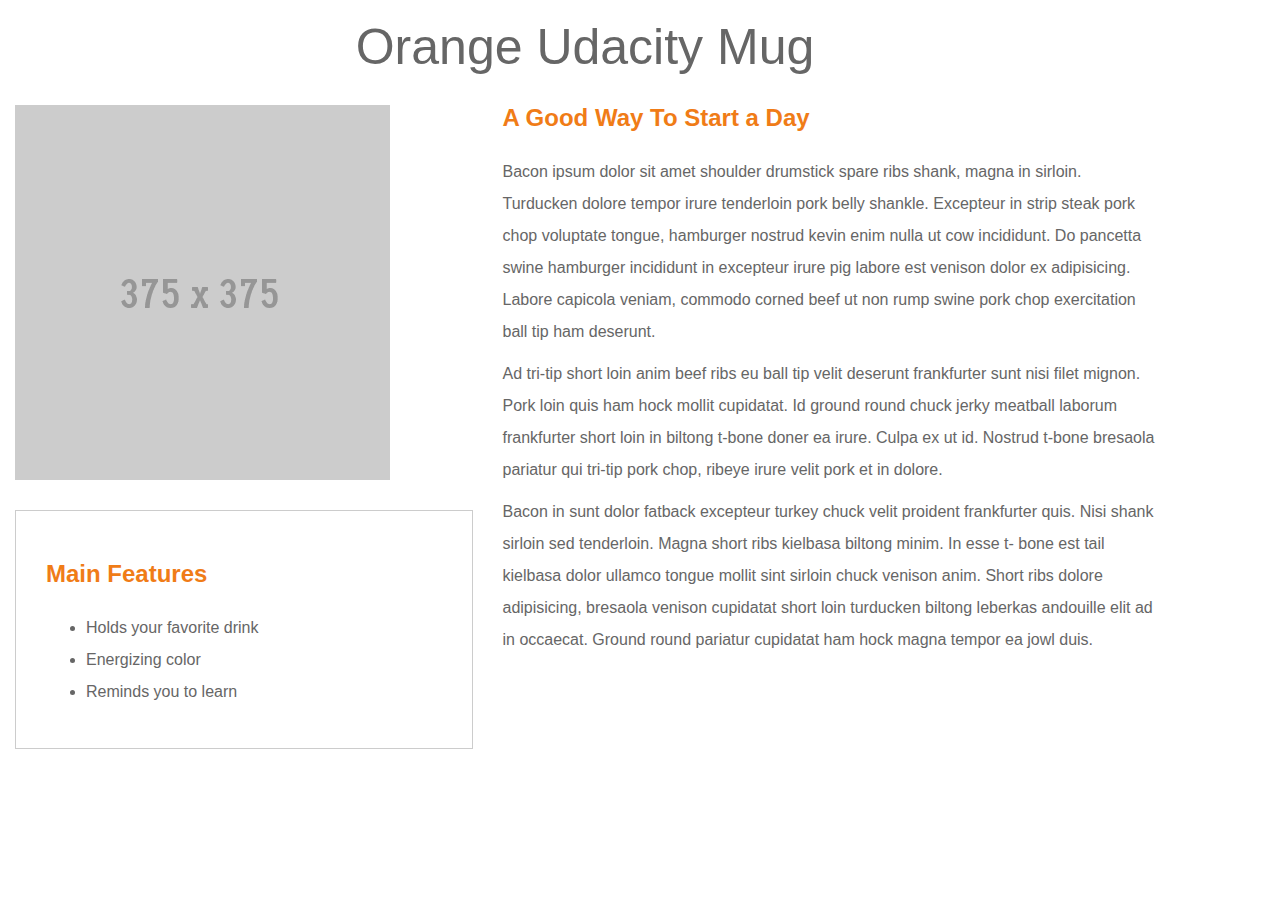
<file: framework/public_html/index.html>
<!DOCTYPE html>
<!-- saved from url=(0399)https://storage.googleapis.com/supplemental_media/udacityu/2730818600/bootstrap-prestructure.html?GoogleAccessId=1069728276824-2uvq09l4tiplc0gf30rskdsgvtam6k1j@developer.gserviceaccount.com&Expires=1421671963&Signature=R8%2BmZB/RwUwAoK3Fymx3HthCTVBPhrOIYz2N9wD7fRIP4ldHiIvdxaU1v1kaW3yg32tiRe/ZWGJbArS0fi3lCCcpP8CImowblq%2BkLgCtYzJ8C2Ie8AgsUej9o5di7ftPknZ/4veeO%2B88f0HXvSM2vhMjlD0LG5Nr3IYioNBE4YY%3D -->
<html>
    <head>
        <meta http-equiv="Content-Type" content="text/html; charset=ISO-8859-2">
        <link href="css/bootstrap.min.css" rel="stylesheet" type="text/css"/>
        <link href="css/main.css" rel="stylesheet" type="text/css"/>
        <title>L3</title>
    </head>
    <body>
        <div class="container">
            <div class="row">
                <div class="col-md-12 text-center">
                    <h1 class="title-super">Orange Udacity Mug</h1>
                </div>
            </div>
            <div class="row">
                <div class="col-md-5 item-image">
                    <img src="images/mug.png" alt="375x375"
                         class="img-responsive"/>

                    <div class="features-block">
                        <h3 class="text-orange">Main Features</h3>
                        <ul>
                            <li>Holds your favorite drink</li>
                            <li>Energizing color</li>
                            <li>Reminds you to learn</li>
                        </ul>
                    </div>
                </div>
                <div class="col-md-7">
                    <h3 class="text-orange">A Good Way To Start a Day</h3>
                    <p>Bacon ipsum dolor sit amet shoulder drumstick spare ribs shank, magna in sirloin. Turducken dolore tempor irure tenderloin pork belly shankle. Excepteur in strip steak pork chop voluptate tongue, hamburger nostrud kevin enim nulla ut cow incididunt. Do pancetta swine hamburger incididunt in excepteur irure pig labore est venison dolor ex adipisicing. Labore capicola veniam, commodo corned beef ut non rump swine pork chop exercitation ball tip ham deserunt.</p>
                    <p>Ad tri-tip short loin anim beef ribs eu ball tip velit deserunt frankfurter sunt nisi filet mignon. Pork loin quis ham hock mollit cupidatat. Id ground round chuck jerky meatball laborum frankfurter short loin in biltong t-bone doner ea irure. Culpa ex ut id. Nostrud t-bone bresaola pariatur qui tri-tip pork chop, ribeye irure velit pork et in dolore.</p>
                    <p>Bacon in sunt dolor fatback excepteur turkey chuck velit proident frankfurter quis. Nisi shank sirloin sed tenderloin. Magna short ribs kielbasa biltong minim. In esse t- bone est tail kielbasa dolor ullamco tongue mollit sint sirloin chuck venison anim. Short ribs dolore adipisicing, bresaola venison cupidatat short loin turducken biltong leberkas andouille elit ad in occaecat. Ground round pariatur cupidatat ham hock magna tempor ea jowl duis.</p>
                </div>
            </div>
        </div>
    </body>
</html>
</file>
<file: framework/public_html/css/main.css>
/*
To change this license header, choose License Headers in Project Properties.
To change this template file, choose Tools | Templates
and open the template in the editor.
*/
/* 
    Created on : 19.01.2015, 17:28:11
    Author     : vinichenkosa
*/

* {
    font-family: Verdana, sans-serif;
    color: #666666;
    font-size: medium;
    line-height: 2;
}

.text-orange {
    color: #F07C17;
    font-weight: 600;
    padding-bottom: 15px;
    
}

.features-block {
    border: solid 1px #CCCCCC;
    margin-top: 30px;
    padding: 30px;
}

.title-super {
    font-size: 50px;
}

.item-image {
    margin-top: 20px;
}
</file>
